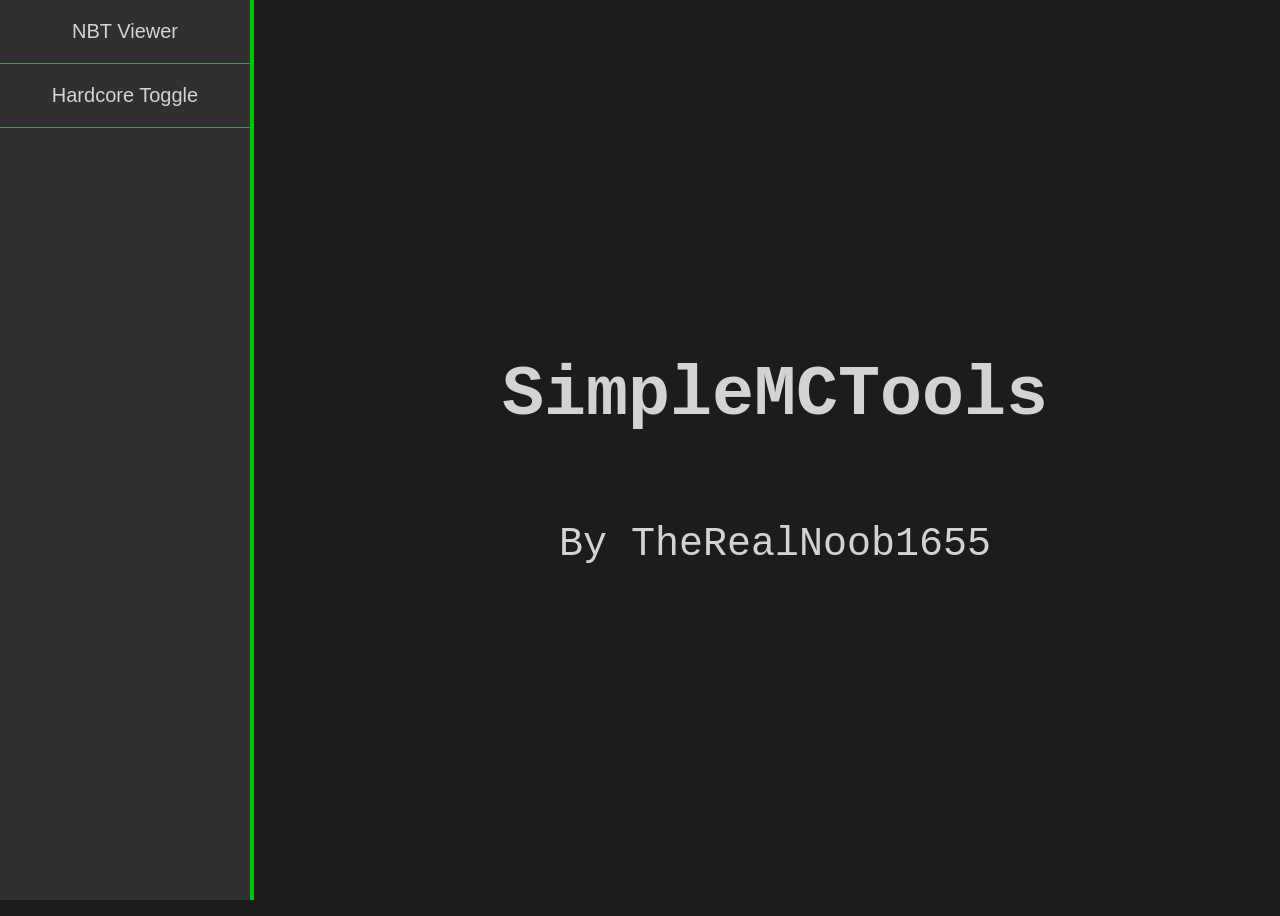
<file: index.html>
<!DOCTYPE html>
<html lang="en">
<head>
    <meta charset="UTF-8">
    <meta name="viewport" content="width=device-width, initial-scale=1.0">
    <title>SimpleMCTools</title>
    <script type="module" src="main.js"></script>
    <script src="https://pfau-software.de/json-viewer/dist/iife/index.js"></script>
    <link rel="stylesheet" href="style.css">
</head>
<body>
    <nav id="sidebar">
        <ul>
            <li><button id="nbtViewer">NBT Viewer</button></li>
            <li><button id="hardcoreToggle">Hardcore Toggle</button></li>
        </ul>
    </nav>

    <main>
        <div id="intro">
            <h1>SimpleMCTools</h1>
            <p>By TheRealNoob1655</p>
        </div>
    </main>
</body>
</html>
</file>
<file: style.css>
body {
    background-color: #1d1c1c;
    color: #d3d3d3;
    font-family: 'Courier New', Courier, monospace;
}

nav#sidebar {
    position: fixed;
    top: 0;
    left: 0;
    height: 100%;
    background-color: #303030;
    /* background-color: #c5c5c5; */
    width: 250px;
    border-right: 4px solid rgb(1, 196, 1);
}

nav#sidebar ul {
    list-style-type: none;
    padding: 0;
    margin: 0;
}
nav#sidebar ul li {
    /* border-bottom: 1px solid #999; */
    border-bottom: 1px solid rgb(1, 196, 1);
}

nav#sidebar ul li a {
    display: block;
    text-decoration: none;
    width: 100%;
    height: 100%;
    box-sizing: border-box;
    /* background-color: #ff0404; */
    padding-block: 20px;
    padding-inline: 40px;
    font-size: 20px;
    color: #d3d3d3;
}

nav#sidebar ul li a:hover {
    background-color: rgb(1, 196, 1);
    color: #000000;
    transition: 0.5s;
}

nav#sidebar ul li button {
    display: block;
    text-decoration: none;
    width: 100%;
    height: 100%;
    box-sizing: border-box;
    /* background-color: #ff0404; */
    padding-block: 20px;
    padding-inline: 40px;
    font-size: 20px;
    color: #d3d3d3;
    
    background-color: transparent;
    border: none;
}

nav#sidebar ul li button:hover {
    background-color: rgb(1, 196, 1);
    color: #000000;
    transition: 0.3s;
}

nav#sidebar ul li button:focus {
    outline: none;
}

main div#intro {
    display: flex;

    margin-left: 270px;
    padding: 10px;

    flex-direction: column;
    justify-content: center;
    align-items: center;

    height: 100vh;
    box-sizing: border-box;

    font-size: 40px;
}

main > div {
    margin-left: 270px;
    padding: 20px;

}
main > div h1 {
    font-size: 70px;
}

#logger {
    align-items: left;
    justify-content: center;
    display: flex;
    background-color: rgb(12, 12, 12);
    /* background-color: rgb(243, 0, 0); */
    flex-direction: column;
    border-radius: 30px;

    padding: 20px;
    word-break: break-all;
    overflow-wrap: break-word;
}

#logger h2 {
    color: white;
    text-align: center;
    font-family: 'Courier New', Courier, monospace;
}
</file>
